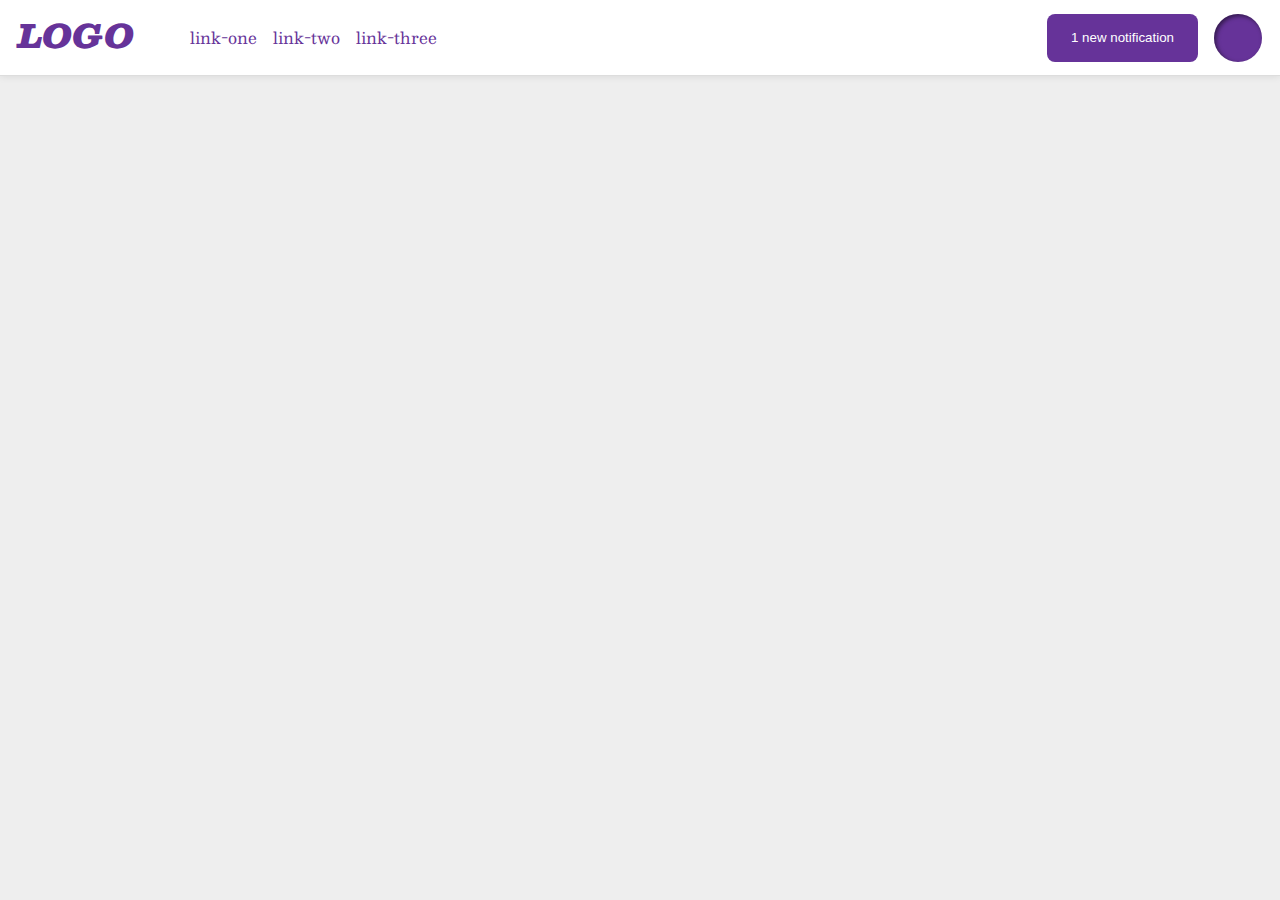
<file: flex/03-flex-header-2/index.html>
<!DOCTYPE html>
<html lang="en">
  <head>
    <meta charset="UTF-8">
    <meta http-equiv="X-UA-Compatible" content="IE=edge">
    <meta name="viewport" content="width=device-width, initial-scale=1.0">
    <title>Flex Header 2</title>
    <link rel="stylesheet" href="style.css">
  </head>
  <body>
    <div class="header">
      <div class="split-header">
        <div class="logo">
          LOGO
        </div>
        <ul class="links">
          <li><a href="google.com">link-one</a></li>
          <li><a href="google.com">link-two</a></li>
          <li><a href="google.com">link-three</a></li>
        </ul>
      </div>
      <div class="split-header">
        <button class="notifications">
          1 new notification
        </button>
        <div class="profile-image"></div>
      </div>
    </div>
  </body>
</html>
</file>
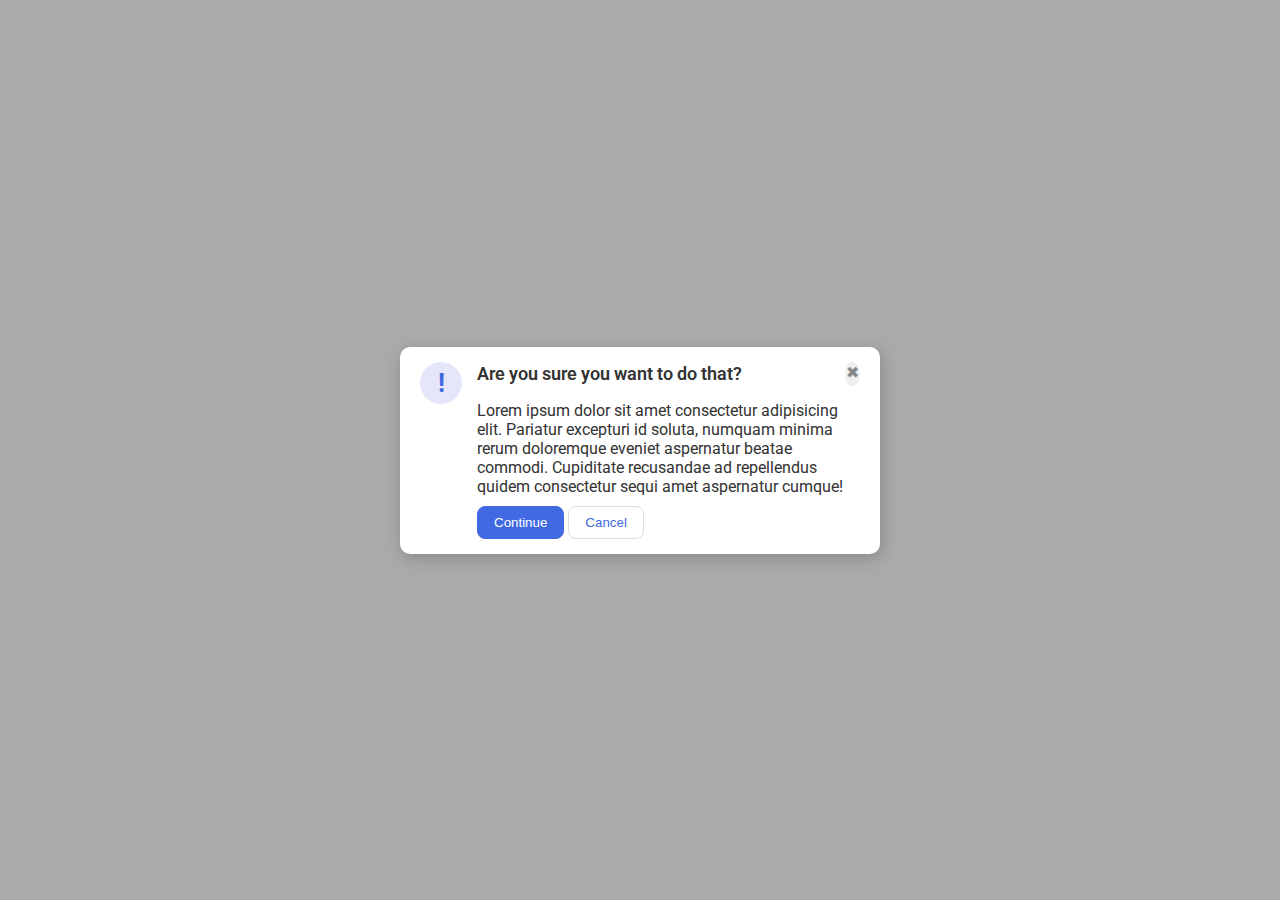
<file: flex/05-flex-modal/index.html>
<!DOCTYPE html>
<html lang="en">
  <head>
    <meta charset="UTF-8">
    <meta http-equiv="X-UA-Compatible" content="IE=edge">
    <meta name="viewport" content="width=device-width, initial-scale=1.0">
    <link rel="stylesheet" href="style.css">
    <title>Modal</title>
  </head>
  <body>
    <div class="modal">
      <div class="icon">!</div>
      <div style="margin: 15px;">
        <div class="top-buttons">
          <div class="header">Are you sure you want to do that?</div>
          <button class="close-button">✖</button>
        </div>
        <div class="text">Lorem ipsum dolor sit amet consectetur adipisicing elit. Pariatur excepturi id soluta, numquam minima rerum doloremque eveniet aspernatur beatae commodi. Cupiditate recusandae ad repellendus quidem consectetur sequi amet aspernatur cumque!</div>
        <div class="bottom-buttons">
          <button class="continue">Continue</button>
          <button class="cancel">Cancel</button>
        </div>
      </div>
    </div>
  </body>
</html>
</file>
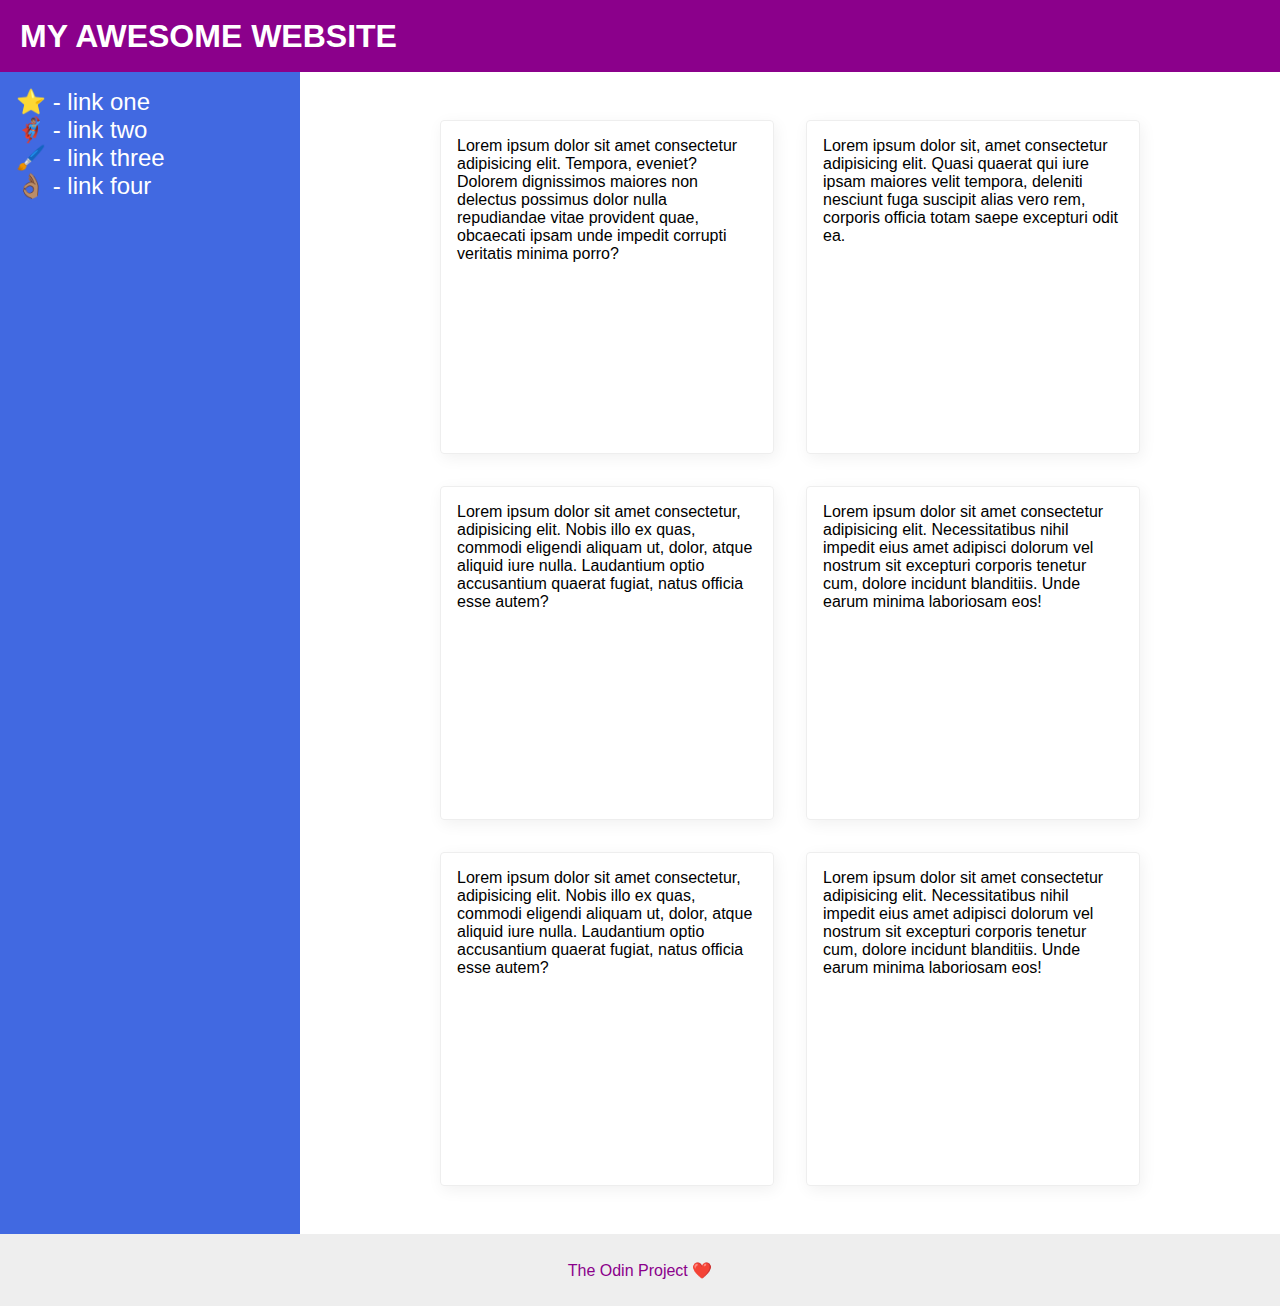
<file: flex/07-flex-layout-2/index.html>
<!DOCTYPE html>
<html lang="en">
  <head>
    <meta charset="UTF-8">
    <meta http-equiv="X-UA-Compatible" content="IE=edge">
    <meta name="viewport" content="width=device-width, initial-scale=1.0">
    <title>The Holy Grail</title>
    <link rel="stylesheet" href="style.css">
  </head>
  <body>
    <div class="header">
      MY AWESOME WEBSITE
    </div>
    
    
    <div class="links-cards">
      <div class="sidebar">
        <ul>
          <li><a href="#">⭐ - link one</a></li>
          <li><a href="#">🦸🏽‍♂️ - link two</a></li>
          <li><a href="#">🖌️ - link three</a></li>
          <li><a href="#">👌🏽 - link four</a></li>
        </ul>
      </div>
        <div class="cards">
          <div class="card">Lorem ipsum dolor sit amet consectetur adipisicing elit. Tempora, eveniet? Dolorem dignissimos maiores non delectus possimus dolor nulla repudiandae vitae provident quae, obcaecati ipsam unde impedit corrupti veritatis minima porro?</div>
          <div class="card">Lorem ipsum dolor sit, amet consectetur adipisicing elit. Quasi quaerat qui iure ipsam maiores velit tempora, deleniti nesciunt fuga suscipit alias vero rem, corporis officia totam saepe excepturi odit ea.</div>
          <div class="card">Lorem ipsum dolor sit amet consectetur, adipisicing elit. Nobis illo ex quas, commodi eligendi aliquam ut, dolor, atque aliquid iure nulla. Laudantium optio accusantium quaerat fugiat, natus officia esse autem?</div>
          <div class="card">Lorem ipsum dolor sit amet consectetur adipisicing elit. Necessitatibus nihil impedit eius amet adipisci dolorum vel nostrum sit excepturi corporis tenetur cum, dolore incidunt blanditiis. Unde earum minima laboriosam eos!</div>
          <div class="card">Lorem ipsum dolor sit amet consectetur, adipisicing elit. Nobis illo ex quas, commodi eligendi aliquam ut, dolor, atque aliquid iure nulla. Laudantium optio accusantium quaerat fugiat, natus officia esse autem?</div>
          <div class="card">Lorem ipsum dolor sit amet consectetur adipisicing elit. Necessitatibus nihil impedit eius amet adipisci dolorum vel nostrum sit excepturi corporis tenetur cum, dolore incidunt blanditiis. Unde earum minima laboriosam eos!</div>
        </div>
    </div>
    <div class="footer">
      The Odin Project ❤️
    </div>
  </body>
</html>
</file>
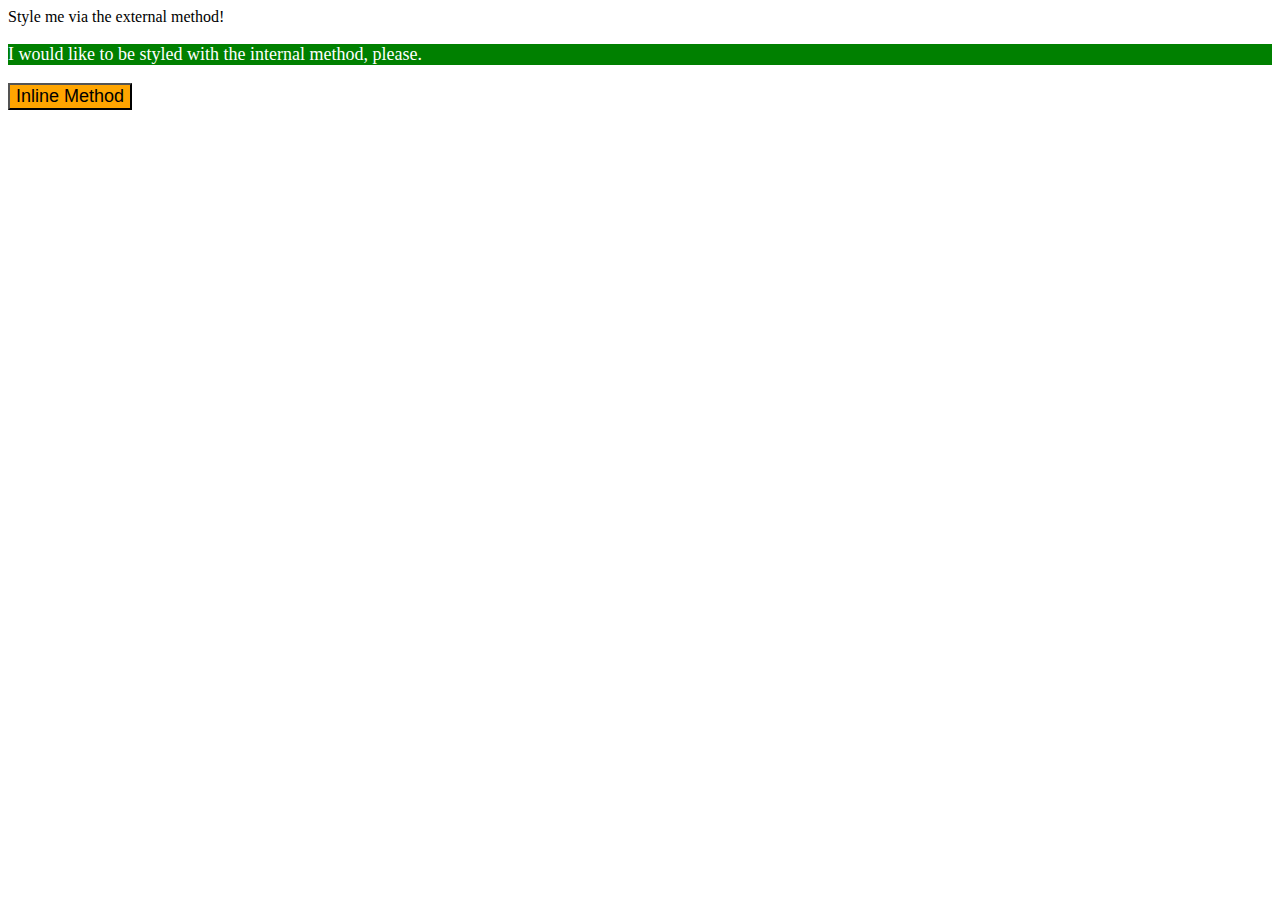
<file: foundations/01-css-methods/index.html>
<!DOCTYPE html>
<html lang="en">
  <head>
    <meta charset="UTF-8">
    <meta http-equiv="X-UA-Compatible" content="IE=edge">
    <meta name="viewport" content="width=device-width, initial-scale=1.0">
    <title>Methods for Adding CSS</title>
    <!-- `p`: a green background, white text, and a font size of 18px -->
    <style>
      p {
        background-color: green;
        color: white;
        font-size: 18px;
      }
    </style>
  </head>
  <body>
    <div>Style me via the external method!</div>
    <p>I would like to be styled with the internal method, please.</p>
    <button style="background-color: orange; font-size: 18px;">Inline Method</button>
  </body>
</html>
</file>
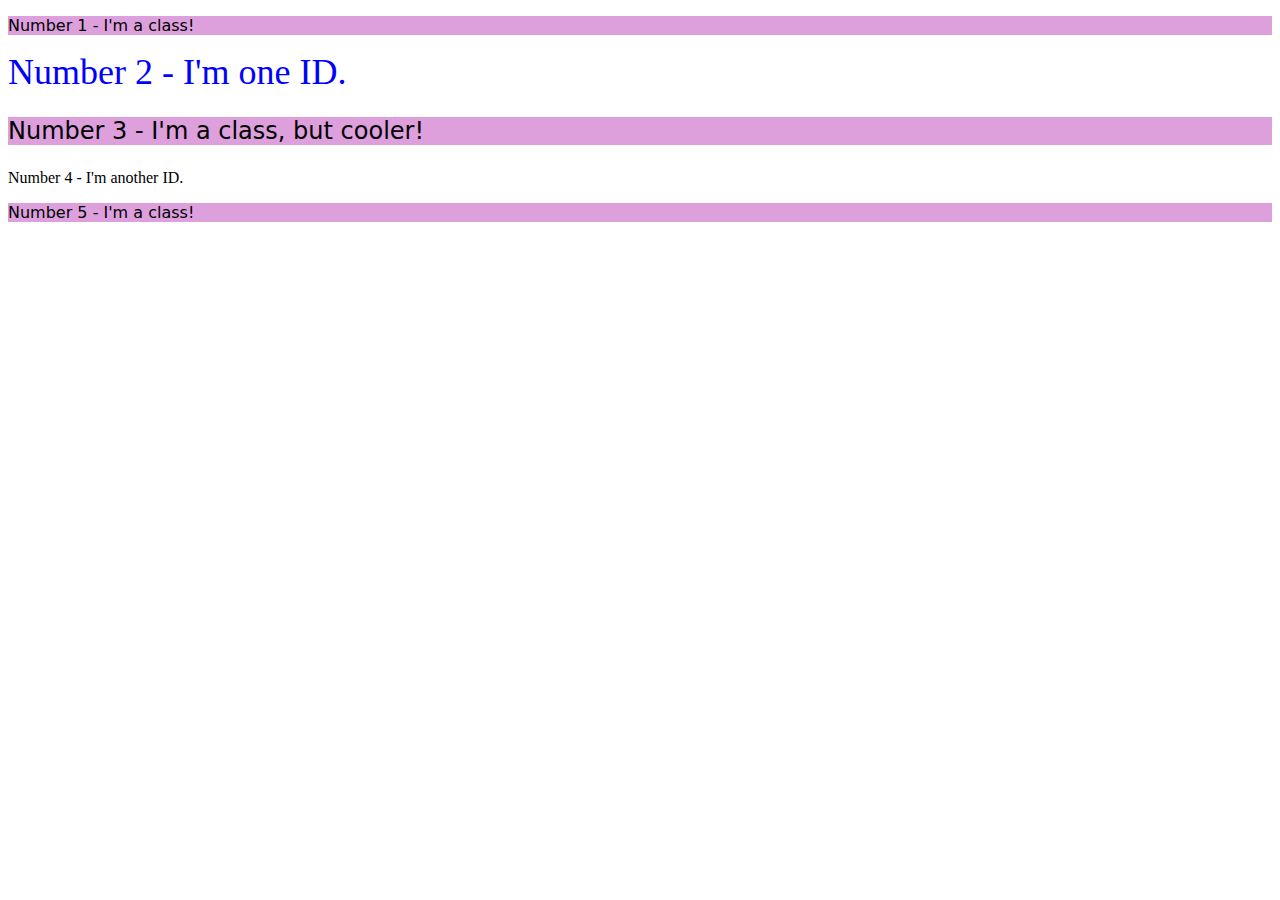
<file: foundations/02-class-id-selectors/index.html>
<!DOCTYPE html>
<html lang="en">
  <head>
    <meta charset="UTF-8">
    <meta http-equiv="X-UA-Compatible" content="IE=edge">
    <meta name="viewport" content="width=device-width, initial-scale=1.0">
    <title>Class and ID Selectors</title>
    <link rel="stylesheet" href="style.css">
  </head>
  <body>
    <p class="class">Number 1 - I'm a class!</p>
    <div id="big">Number 2 - I'm one ID.</div>
    <p class="class cooler">Number 3 - I'm a class, but cooler!</p>
    <div class="green">Number 4 - I'm another ID.</div>
    <p class="class">Number 5 - I'm a class!</p>
  </body>
</html>
</file>
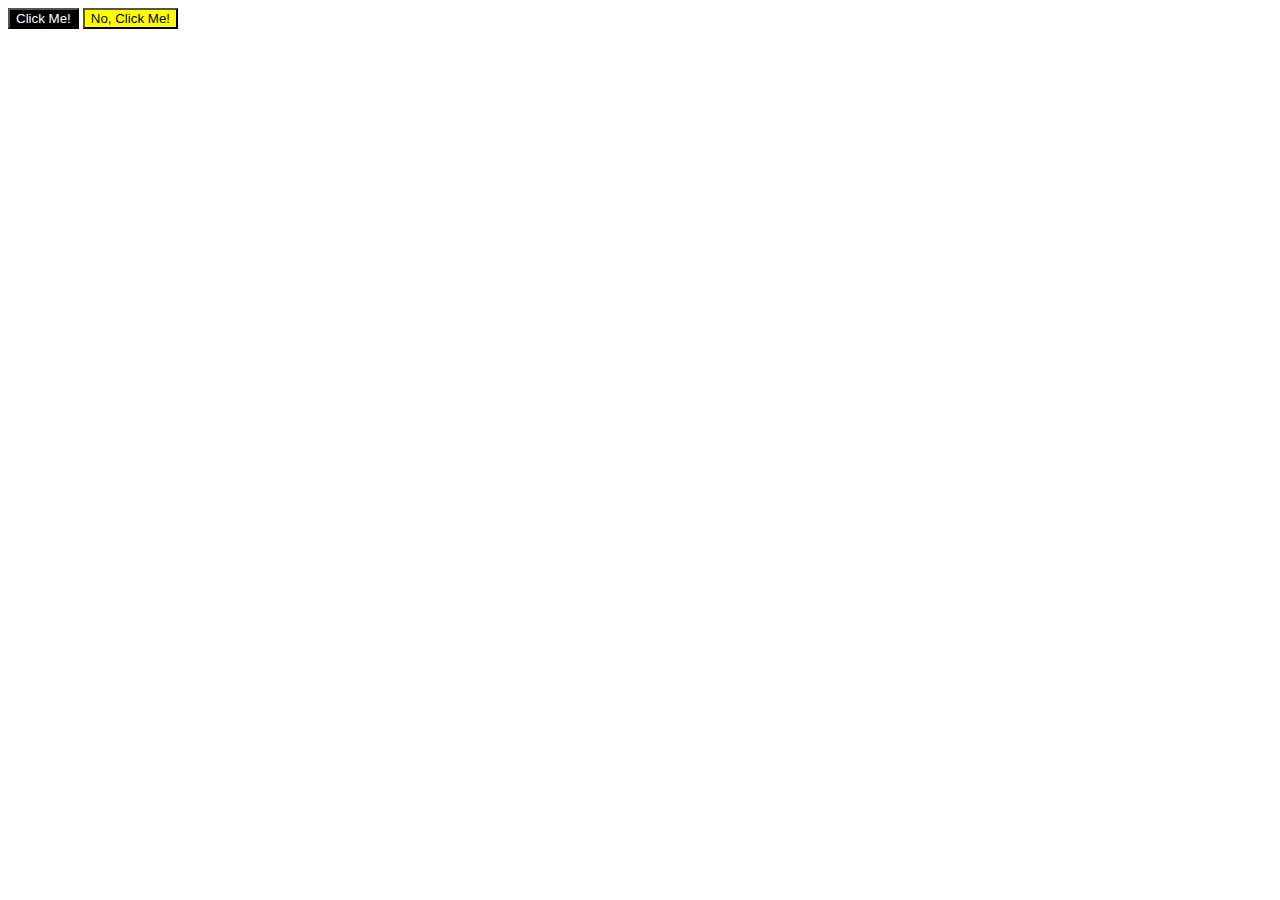
<file: foundations/03-grouping-selectors/index.html>
<!DOCTYPE html>
<html lang="en">
  <head>
    <meta charset="UTF-8">
    <meta http-equiv="X-UA-Compatible" content="IE=edge">
    <meta name="viewport" content="width=device-width, initial-scale=1.0">
    <title>Grouping Selectors</title>
    <link rel="stylesheet" href="style.css">
  </head>
  <body>
    <button class="click-me">Click Me!</button>
    <button class="me-first">No, Click Me!</button>
  </body>
</html>
</file>
<file: flex/03-flex-header-2/style.css>
/* this is some magical font-importing.  
you'll learn about it later. */
@import url('https://fonts.googleapis.com/css2?family=Besley:ital,wght@0,400;1,900&display=swap');

body {
  margin: 0;
  background: #eee;
  font-family: Besley, serif;
}

.header {
  display: flex;
  background: white;
  border-bottom: 1px solid #ddd;
  box-shadow: 0 0 8px rgba(0,0,0,.1);
  justify-content: space-between;
  align-items: center;
  padding: 8px;
}

.split-header {
  display: flex;
  flex-direction: row;
  gap: 16px;
}

.profile-image {
  background: rebeccapurple;
  box-shadow: inset 2px 2px 4px rgba(0,0,0,.5);
  border-radius: 50%;
  width: 48px;
  height: 48px;
  margin-right: 10px ;
}

.logo {
  color: rebeccapurple;
  font-size: 32px;
  font-weight: 900;
  font-style: italic;
  margin-left: 10px;
}

button {
  border: none;
  border-radius: 8px;
  background: rebeccapurple;
  color: white;
  padding: 8px 24px;
}

a {
  /* this removes the line under our links */
  text-decoration: none;
  color: rebeccapurple;
}

ul {
  display: flex;
  flex-direction: row;
  gap: 16px;
  list-style-type: none;
}
</file>
<file: flex/05-flex-modal/style.css>
@import url('https://fonts.googleapis.com/css2?family=Roboto:wght@400;700&display=swap');

html, body {
  height: 100%;
}

body {
  font-family: Roboto, sans-serif;
  margin: 0;
  background: #aaa;
  color: #333;
  /* I'll give you this one for free lol */
  display: flex;
  align-items: center;
  justify-content: center;
}

.modal {
  background: white;
  width: 480px;
  border-radius: 10px;
  box-shadow: 2px 4px 16px rgba(0,0,0,.2);
  display: flex;
  flex-direction: row;
}

.top-buttons {
  display: flex;
  flex-direction: row;
  justify-content: space-between;
  align-items: center;
  text-align: center;
}

.icon {
  color: royalblue;
  font-size: 26px;
  font-weight: 700;
  background: lavender;
  min-width: 42px;
  width: 42px;
  height: 42px;
  border-radius: 50%;
  display: flex;
  align-items: center;
  justify-content: center;
  margin: 15px 0px 0px 20px;
}

.close-button {
  background: #eee;
  border-radius: 50%;
  color: #888;
  font-weight: 400;
  font-size: 16px;
  height: 24px;
  display: flex;
  align-content: center;
  justify-content: center;
  border: 1px solid #eee;
  padding: 0;
  margin-right: 5px;
  flex-shrink: 0;
}

button {
  cursor: pointer;
  padding: 8px 16px;
  border-radius: 8px;
}

button.continue {
  background: royalblue;
  border: 1px solid royalblue;
  color: white;
}

button.cancel {
  background: white;
  border: 1px solid #ddd;
  color: royalblue;
}

.header {
  font-weight: 600;
  font-size: large;
  justify-content: center;
  align-content: center;
}

.text {
  margin: 15px auto 10px auto;
  text-wrap: wrap;
}
</file>
<file: flex/07-flex-layout-2/style.css>
body {
  font-family: -apple-system, BlinkMacSystemFont, 'Segoe UI', Roboto, Oxygen, Ubuntu, Cantarell, 'Open Sans', 'Helvetica Neue', sans-serif;
  margin: 0;
  min-height: 100vh;
}

.header {
  height: 72px;
  background: darkmagenta;
  color: white;
}

.footer {
  height: 72px;
  background: #eee;
  color: darkmagenta;
}

.sidebar {
  width: 300px;
  background: royalblue;
  box-sizing: border-box;
}

.card {
  border: 1px solid #eee;
  box-shadow: 2px 4px 16px rgba(0,0,0,.06);
  border-radius: 4px;
}

/* my code */
body {
  display: flex;
  flex-direction: column;
}

.header, .footer {
  display: flex;
  align-items: center;
  flex-grow: 0;
}

.footer {
  justify-content: center;
}

.header {
  padding-left: 20px;
  font-size: 32px;
  font-weight: 700;
}

.links-cards {
  display: flex;
  flex-direction: row;
  flex: 1;
}

.sidebar {
  display: flex;
  width: 300px;
  flex-shrink: 0;
  margin: 0;
  padding: 16px;
  a {
    text-decoration: none;
    color: white;
    font-size: 24px;
  }
}

ul {
  list-style-type: none;
  margin: 0;
  padding: 0%;
}

.cards {
  display: flex;
  flex-direction: row;
  padding: 32px;
  justify-content: center;
  flex-wrap: wrap;
}

.card {
  display: flex;
  width: 300px;
  aspect-ratio: 1 / 1;
  margin: 16px;
  padding: 16px;
}
</file>
<file: foundations/02-class-id-selectors/style.css>
.class {
    background-color: plum;
    font-family: "Verdana", "DejaVu Sans", sans-serif;
}

.class.cooler {
    font-size: 24px;

}

#big {
    color: blue;
    font-size: 36px;
}

#green {
    font-size: 24px;
    background-color: green;
}
</file>
<file: foundations/03-grouping-selectors/style.css>
.click-me {
    background-color: black;
    color: white;
}

.me-first {
    background-color: yellow;
}
</file>
